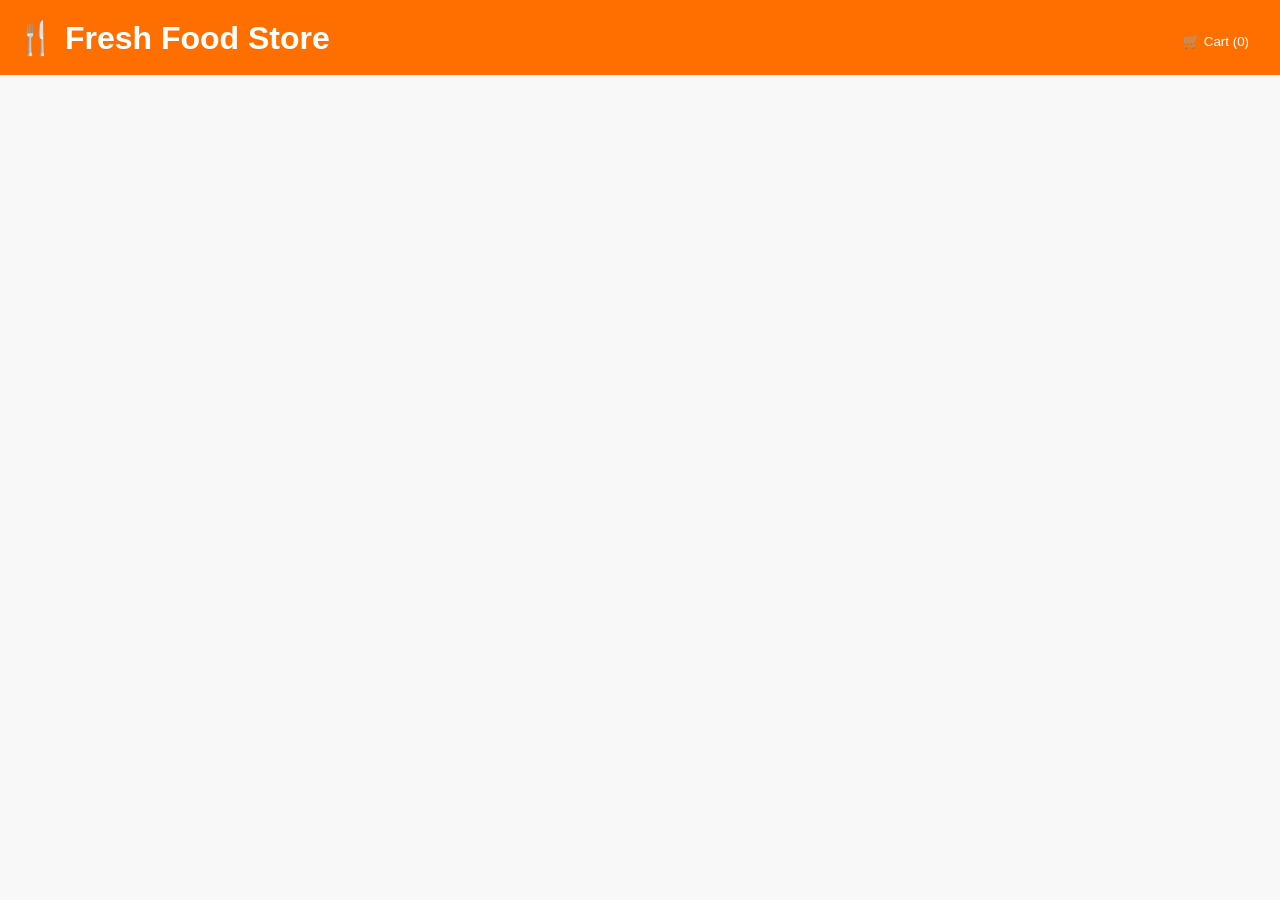
<file: !DOCTYPE.html>
<!DOCTYPE html>
<html lang="en">
<head>
  <meta charset="UTF-8">
  <meta name="viewport" content="width=device-width, initial-scale=1.0">
  <title>Food Store</title>
  <link rel="stylesheet" href="style.css">
</head>
<body>
  <header>
    <h1>🍴 Fresh Food Store</h1>
    <nav>
      <button id="cart-btn">🛒 Cart (<span id="cart-count">0</span>)</button>
    </nav>
  </header>

  <main>
    <section class="products" id="product-list">
      <!-- Products will be added dynamically -->
    </section>
  </main>

  <!-- Cart Modal -->
  <div class="cart-modal" id="cart-modal">
    <div class="cart-content">
      <h2>Your Cart</h2>
      <ul id="cart-items"></ul>
      <p>Total: ₹<span id="cart-total">0</span></p>
      <button id="checkout-btn">Checkout</button>
      <button id="close-cart">Close</button>
    </div>
  </div>

  <script src="script.js"></script>
</body>
</html>
</file>
<file: style.css>
* { margin: 0; padding: 0; box-sizing: border-box; }
body { font-family: Arial, sans-serif; background: #f8f8f8; }

/* Navbar */
header { background: #ff6f00; color: white; padding: 1rem; display: flex; justify-content: space-between; align-items: center; }
header nav { display: flex; gap: 20px; align-items: center; }
header nav a { color: white; text-decoration: none; font-weight: bold; }
header nav a:hover { text-decoration: underline; }

/* Hero Section */
.hero { background: url('images/hero-banner.jpg') center/cover no-repeat; color: white; text-align: center; padding: 100px 20px; }
.hero h2 { font-size: 2.5rem; margin-bottom: 10px; text-shadow: 0 2px 6px rgba(0,0,0,0.5); }
.hero p { font-size: 1.2rem; margin-bottom: 20px; text-shadow: 0 2px 6px rgba(0,0,0,0.5); }
.btn-hero { background: #ff6f00; padding: 12px 20px; border-radius: 8px; color: white; text-decoration: none; font-size: 1.1rem; }
.btn-hero:hover { background: #e65c00; }

/* Controls */
.controls { display: flex; justify-content: center; gap: 15px; margin: 20px; flex-wrap: wrap; }
.controls input, .controls select { padding: 10px; border-radius: 8px; border: 1px solid #ccc; min-width: 200px; }

/* Product Grid */
.products { display: grid; grid-template-columns: repeat(auto-fill, minmax(250px, 1fr)); gap: 20px; padding: 20px; }
.product { background: white; border-radius: 10px; padding: 15px; box-shadow: 0 4px 6px rgba(0,0,0,0.1); text-align: center; transition: transform 0.2s; }
.product:hover { transform: scale(1.05); }
.product img { width: 100%; height: 160px; object-fit: cover; border-radius: 10px; }
.product .price { font-weight: bold; margin: 5px 0; }
.rating { color: gold; font-size: 0.9rem; }
.badge { background: green; color: white; padding: 2px 6px; font-size: 0.8rem; border-radius: 4px; margin-left: 5px; }
.quantity { display: flex; justify-content: center; align-items: center; gap: 10px; margin: 8px 0; }
.quantity button { padding: 5px 10px; background: #ddd; border: none; border-radius: 4px; cursor: pointer; }
.quantity button:hover { background: #ccc; }
.buy-btn { background: green; margin-left: 10px; }

/* Buttons */
button { margin-top: 8px; padding: 10px 15px; background: #ff6f00; color: white; border: none; border-radius: 5px; cursor: pointer; }
button:hover { background: #e65c00; }
.remove-btn { margin-left: 10px; padding: 2px 6px; background: red; color: white; border: none; border-radius: 4px; cursor: pointer; font-size: 12px; }
.remove-btn:hover { background: darkred; }

/* Cart Modal */
.cart-modal { display: none; position: fixed; top: 0; left: 0; right: 0; bottom: 0; background: rgba(0,0,0,0.5); justify-content: center; align-items: center; }
.cart-content { background: white; padding: 20px; border-radius: 10px; width: 400px; max-width: 90%; }

/* Footer */
footer { background: #222; color: white; text-align: center; padding: 20px; margin-top: 40px; }
footer h3 { margin-bottom: 8px; }
.copy { margin-top: 15px; font-size: 0.8rem; color: #aaa; }
</file>
